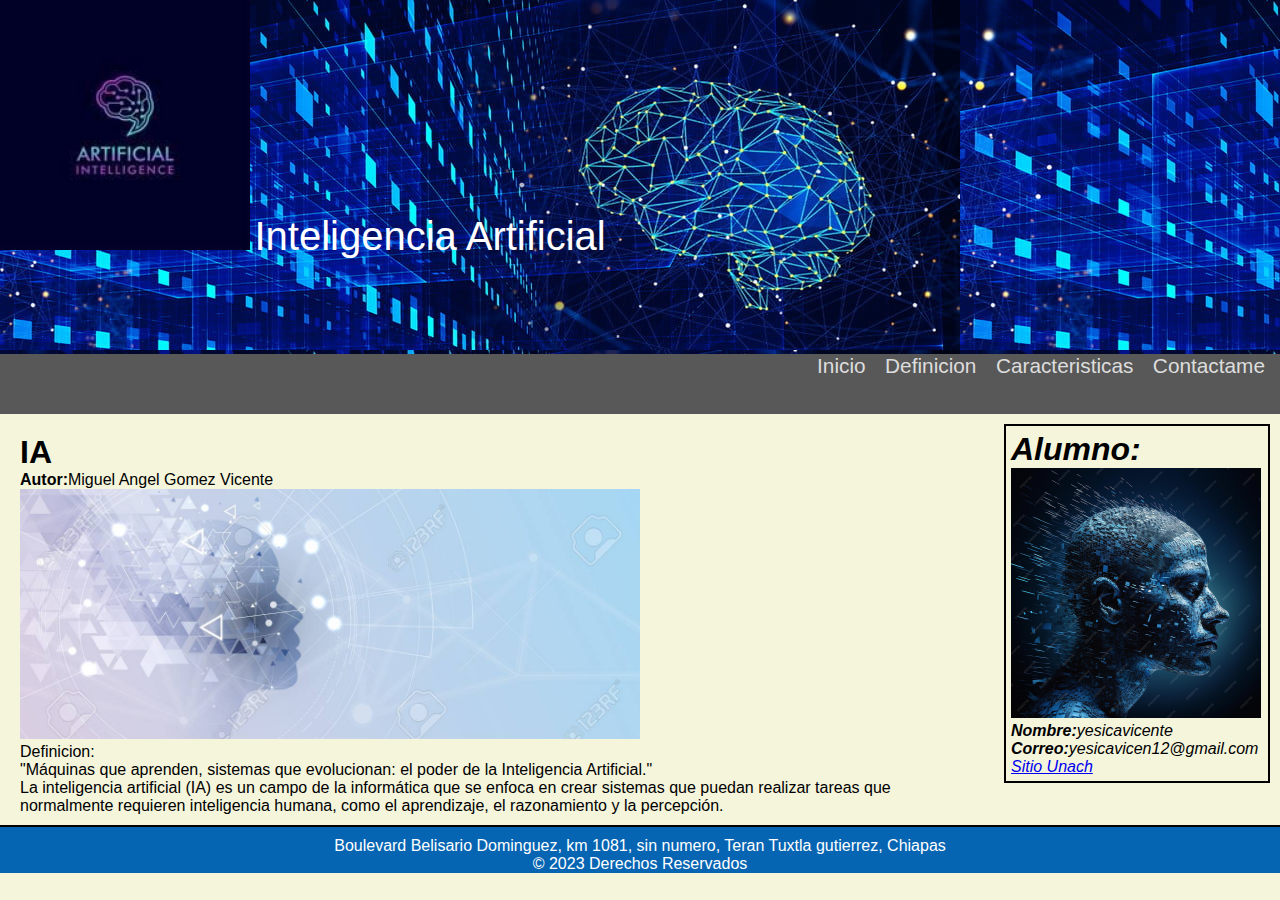
<file: index.html>
<!DOCTYPE html>
<html lang="en">
<head>
    <meta charset="UTF-8">
    <meta name="viewport" content="width=device-width, initial-scale=1.0">
    <link rel="stylesheet" href="css/style.css">
    <title>INTELIGENCIA ARTIFICIAL</title>
    <script>
        function adjustFooterPosition() {
            const footer = document.querySelector('footer');
            const mainContent = document.querySelector('.main-content');
            
            if (mainContent.clientHeight < window.innerHeight) {
                footer.style.position = 'fixed';
                footer.style.bottom = '0';
            } else {
                footer.style.position = 'relative';
            }
        }
    
        // Ejecuta la función cuando la ventana cambie de tamaño
        window.addEventListener('resize', adjustFooterPosition);
        
        // Ejecuta la función al cargar la página
        window.addEventListener('load', adjustFooterPosition);
    </script>
    
</head>
<body>
    <header>
        <div id="titulo">
            <img src="./img/logo.jpg" alt="mi logo" id="mi logo"/>
            <h1>Inteligencia Artificial</h1>

        </div>
        <nav>
            <ul>
                <li><a href="index.html">Inicio</a></li>
                <li><a href="def.html">Definicion</a></li>
                <li><a href="carac.html">Caracteristicas</a></li>
                <li><a href="conta.html">Contactame</a></li>
             </ul>
        </nav>
             
    </header>
    <article>
        <section>
            <h1>IA</h1>
            <P><b>Autor:</b>Miguel Angel Gomez Vicente</P>
            <div>
                <img src="./img/contenido.jpg" alt="">
                <p><span>Definicion:</span></p>
            </div>
            <p>"Máquinas que aprenden, sistemas que evolucionan: el poder de la Inteligencia Artificial."</p>
            <p>La inteligencia artificial (IA) es un campo de la informática que se enfoca en crear sistemas que puedan realizar tareas que normalmente requieren inteligencia humana, como el aprendizaje, el razonamiento y la percepción.</p>

        </section>
        <aside>
            <h1>Alumno:</h1>
            <p id="Alumnoperfil1"><img src="./img/perfil.jpg" alt="perfil"></p>
            <p><b>Nombre:</b>yesicavicente</p>
            <p><b>Correo:</b>yesicavicen12@gmail.com</p>
            <p><a href="https://www.unach.mx/">Sitio Unach</a></p>

        </aside>
    </article>
    <footer>
        <p>Boulevard Belisario Dominguez, km 1081, sin numero, Teran Tuxtla gutierrez, Chiapas</p>
        <p>&copy; 2023 Derechos Reservados</p>

    </footer>
</body>
</html>
</file>
<file: css/style.css>
*{
    margin: 0;
    padding: 0;
}
body{
    position: relative;
    background-color: beige;
    font-family: 'Trebuchet MS',arial, sans-serif ;
    color: black;

}
header{
    background: url(../img/banner.jpg);
}
header h1{
    font-family: comic "sans ms";
    font-size: 2.5em;
    font-weight: normal;
}
#titulo{
    display: inline-block;
}
#logo, header h1{
    display: inline-block;
    margin-bottom: 0px;
    height: 140px;
}
nav{
    display: inline-block;
    width: 100%;
    height: 60px;
    text-align:right;
    background-color:rgb(88,88,88);
}
nav ul{
    list-style-position: inherit;
}
nav li{
    display: inline-block;
    margin-right: 15px;
}
nav a{
    font-family: 'Segoe UI', Tahoma, Geneva, Verdana, sans-serif;
    font-size: 1.3em;
    color: #ebebebeb;
    padding-bottom: 3px;
    text-decoration: none;
}
nav a:hover{
    color: orange;
    border-bottom: 3px solid #568ef7;
}
img{
    height: 250px;
}
article{
    padding: 10px;
}
section{
    padding: 10px;
    margin-left: auto;
    margin-right: auto;
    float: left;
    width: 75%;
}
aside{
    padding: 5px;
    font-style: italic;
    float: right;
    width: 20%;
    border: 2px solid;
}
footer{
    float: left;
    position: relative;
    bottom: 0;
    width: 100%;
    height: 100%;
    box-sizing: border-box;
    border-top: 2px solid #000;
    background-color:#0665b3;
    color: white;
    text-align: center;
    padding-top: 10px;;
}
div h1{
    color: white;
}
</file>
